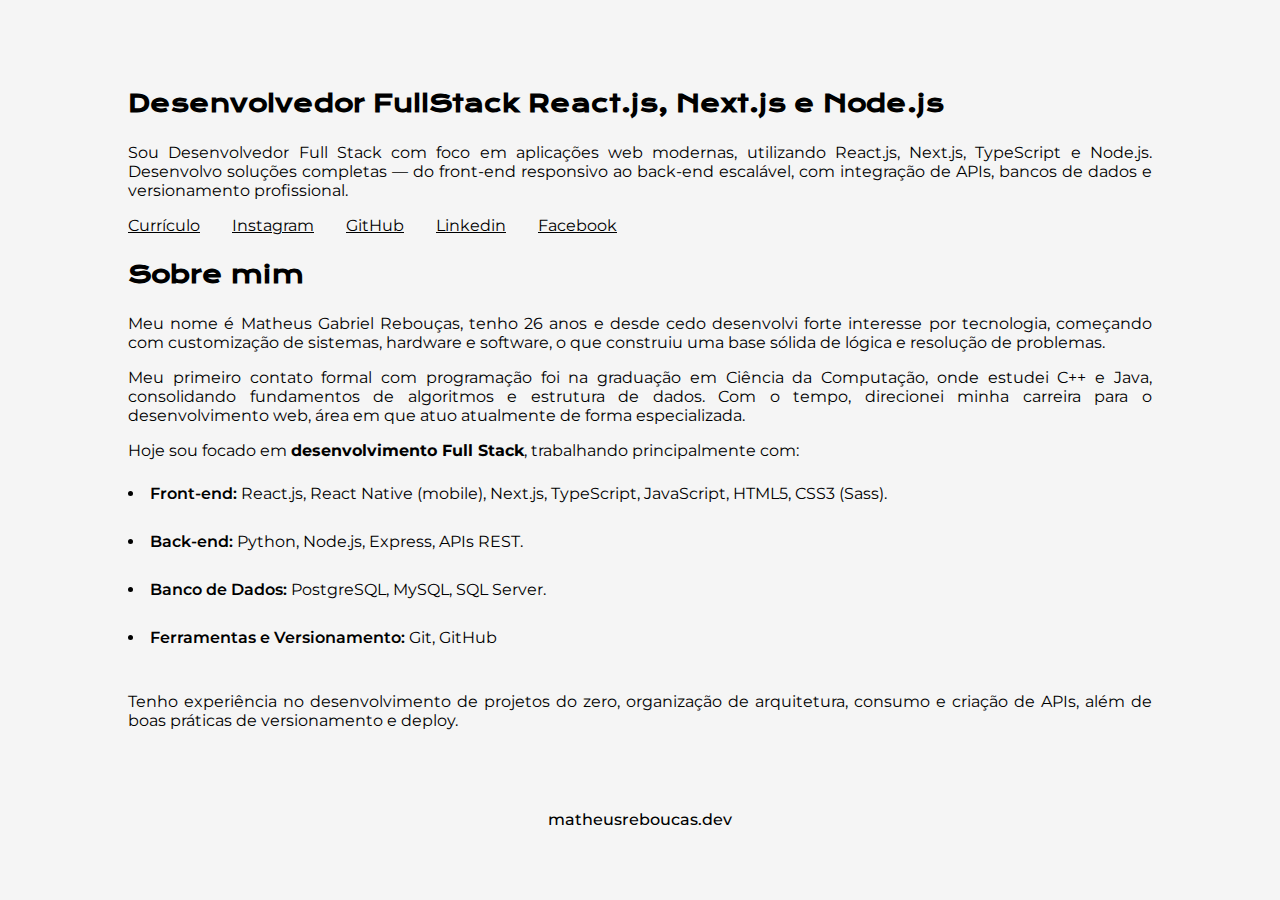
<file: index.html>
<!DOCTYPE html>
<html lang="pt-br">
  <head>
    <meta charset="UTF-8" />
    <meta name="viewport" content="width=device-width, initial-scale=1.0" />
    <title>matheusreboucas.dev</title>
    <link rel="icon" href="./img/assets/memoji.png">
    <link rel="stylesheet" href="./css/estilo.css" />
  </head>
  <body>
    <main class="apresentacao__conteudo">
      <h1 class="apresentacao__conteudo__titulo">
        Desenvolvedor FullStack React.js, Next.js e Node.js 
      </h1>

      <p class="apresentacao__conteudo__paragrafo">
        Sou Desenvolvedor Full Stack com foco em aplicações web modernas, 
        utilizando React.js, Next.js, TypeScript e Node.js. Desenvolvo soluções
        completas — do front-end responsivo ao back-end escalável, com integração de APIs,
        bancos de dados e versionamento profissional.
      </p>
      <div class="apresentacao__links">
        <a
          class="apresentacao__links__navegacao"
          target="_blank"
          href="./pdf/curriculo.pdf"
          download
        >
            Currículo
        </a>
        <a
          class="apresentacao__links__navegacao"
          target="_blank"
          href="https://www.instagram.com/matheusreboucas_"
        >
          Instagram
        </a>
        <a
          class="apresentacao__links__navegacao"
          target="_blank"
          href="https://github.com/MGReboucas"
        >
          GitHub
        </a>
        <a
          class="apresentacao__links__navegacao"
          target="_blank"
          href="https://www.linkedin.com/in/matheusreboucas44"
        >
          Linkedin
        </a>
        <a
          class="apresentacao__links__navegacao"
          target="_blank"
          href="https://www.facebook.com/matheusgabriel.reboucas"
        >
          Facebook
        </a>
      </div>

      <h1 class="apresentacao__conteudo__titulo">
        Sobre mim
      </h1>
      <p class="apresentacao__conteudo__paragrafo">
        Meu nome é Matheus Gabriel Rebouças, tenho 26 anos e desde cedo
        desenvolvi forte interesse por tecnologia, começando com customização de sistemas,
        hardware e software, o que construiu uma base sólida de lógica e resolução de problemas.
      </p>

      <p class="apresentacao__conteudo__paragrafo">
        Meu primeiro contato formal com programação foi na graduação
        em Ciência da Computação, onde estudei C++ e Java, consolidando fundamentos
        de algoritmos e estrutura de dados. Com o tempo, direcionei minha carreira para
        o desenvolvimento web, área em que atuo atualmente de forma especializada.
      </p>

      <p class="apresentacao__conteudo__paragrafo">
        Hoje sou focado em <strong class="titulo-destaque">desenvolvimento Full Stack</strong>, 
        trabalhando principalmente com:
      </p>

      <ul class="stack-technologias">
        <li>
          <strong>Front-end:</strong>
          React.js, React Native (mobile), Next.js, TypeScript, JavaScript, HTML5, CSS3 (Sass).
        </li>
        <li>
          <strong>Back-end:</strong>
          Python, Node.js, Express, APIs REST.
        </li>
        <li>
          <strong>Banco de Dados:</strong>
          PostgreSQL, MySQL, SQL Server.
        </li>
        <li>
          <strong>Ferramentas e Versionamento:</strong>
          Git, GitHub
        </li>
      </ul>   
      <p class="apresentacao__conteudo__paragrafo">
        Tenho experiência no desenvolvimento de projetos do zero, organização de arquitetura,
        consumo e criação de APIs, além de boas práticas de versionamento e deploy.
      </p>
    </main>

    <footer class="rodape">
      <p class="rodape__paragrafo">matheusreboucas.dev</p>
    </footer>
  </body>
</html>
</file>
<file: css/estilo.css>
/* FONTS */
/* KRONA ONE */
@import url('https://fonts.googleapis.com/css2?family=JetBrains+Mono:ital,wght@0,100..800;1,100..800&family=Krona+One&family=Roboto:ital,wght@0,100;0,300;0,400;0,500;0,700;0,900;1,100;1,300;1,400;1,500;1,700;1,900&display=swap');

/* MONTSERRAT */
@import url("https://fonts.googleapis.com/css2?family=JetBrains+Mono:ital,wght@0,100..800;1,100..800&family=Krona+One&family=Montserrat:ital,wght@0,100..900;1,100..900&family=Roboto:ital,wght@0,100;0,300;0,400;0,500;0,700;0,900;1,100;1,300;1,400;1,500;1,700;1,900&display=swap");
/* VARIAVEIS */
:root{
  --cor-principal: #F5F5F5;
  --cor-cinza: #F5F5F5;
  --cor-secundaria: #000000;
  --cor-terciaria: #000000;

  --fonte-primaria: "Krona One", sans-serif;
  --fonte-secundaria: "Montserrat", sans-serif;
}

/* TODO O CODIGO */
*,
*::before,
*::after {
  margin: 0;
  padding: 0;
  box-sizing: border-box;
}

/* BODY DA PAGINA */
body {
  box-sizing: border-box;
  background-color: var(--cor-principal);
  color: var(--cor-secundaria);
}

/* MAIN */
.apresentacao__conteudo{
  margin: 5% 10%;
  display: flex;
  flex-direction: column;
  align-items: flex-start;
  text-align: center;
  justify-content: center;
}

/* TITULO DO CONTEUDO */
.apresentacao__conteudo__titulo{
  margin: 1em 0em 1em 0em;
  font-family: var(--fonte-primaria);
  font-size: 1.5rem;
  text-align: left;
}

/* CONTEUDO DO PARAGRAFO */
.apresentacao__conteudo__paragrafo{
  margin: 0em 0em 1em 0em;
  font-family: var(--fonte-secundaria);
  text-align: justify;
  font-weight: 400;
  font-size: 1.0rem;
}

/* STACKS DE TECNOLOGIAS */
.stack-technologias{
  list-style-position: inside;
  margin: 0em 0em 1.5em 0em;
  font-family: var(--fonte-secundaria);
  text-align: left;
  font-weight: 400;
  font-size: 1.0rem;
  line-height: 2.2em;
}

.stack-technologias li{
  margin-bottom: 0.8em;
}

.stack-technologias strong{
  color: var(--cor-terciaria);
  font-weight: 600;
}

/* DIV PAI DOS BOTOES */
.apresentacao__links{
  display: flex;
  flex-direction: column;
  align-items: flex-start;
  gap: 32px;
  justify-content: space-between;
}

/* BOTOES LINK */
.apresentacao__links__navegacao{
  color: var(--cor-secundaria);
  font-family: var(--fonte-secundaria);
  text-align: center;
  font-size: 1rem;
}

/*RODAPE*/
.rodape{
  padding: 0em 0em 2em 0em;
  text-align: center;
}

.rodape__paragrafo{
  font-family: var(--fonte-secundaria);
  font-weight: 500;
  font-size: 1.0rem;
  color: var(--cor-secundaria);
}

@media screen and (min-width: 1000px) {
  .apresentacao__links{
    flex-direction: row;
  }
}
</file>
